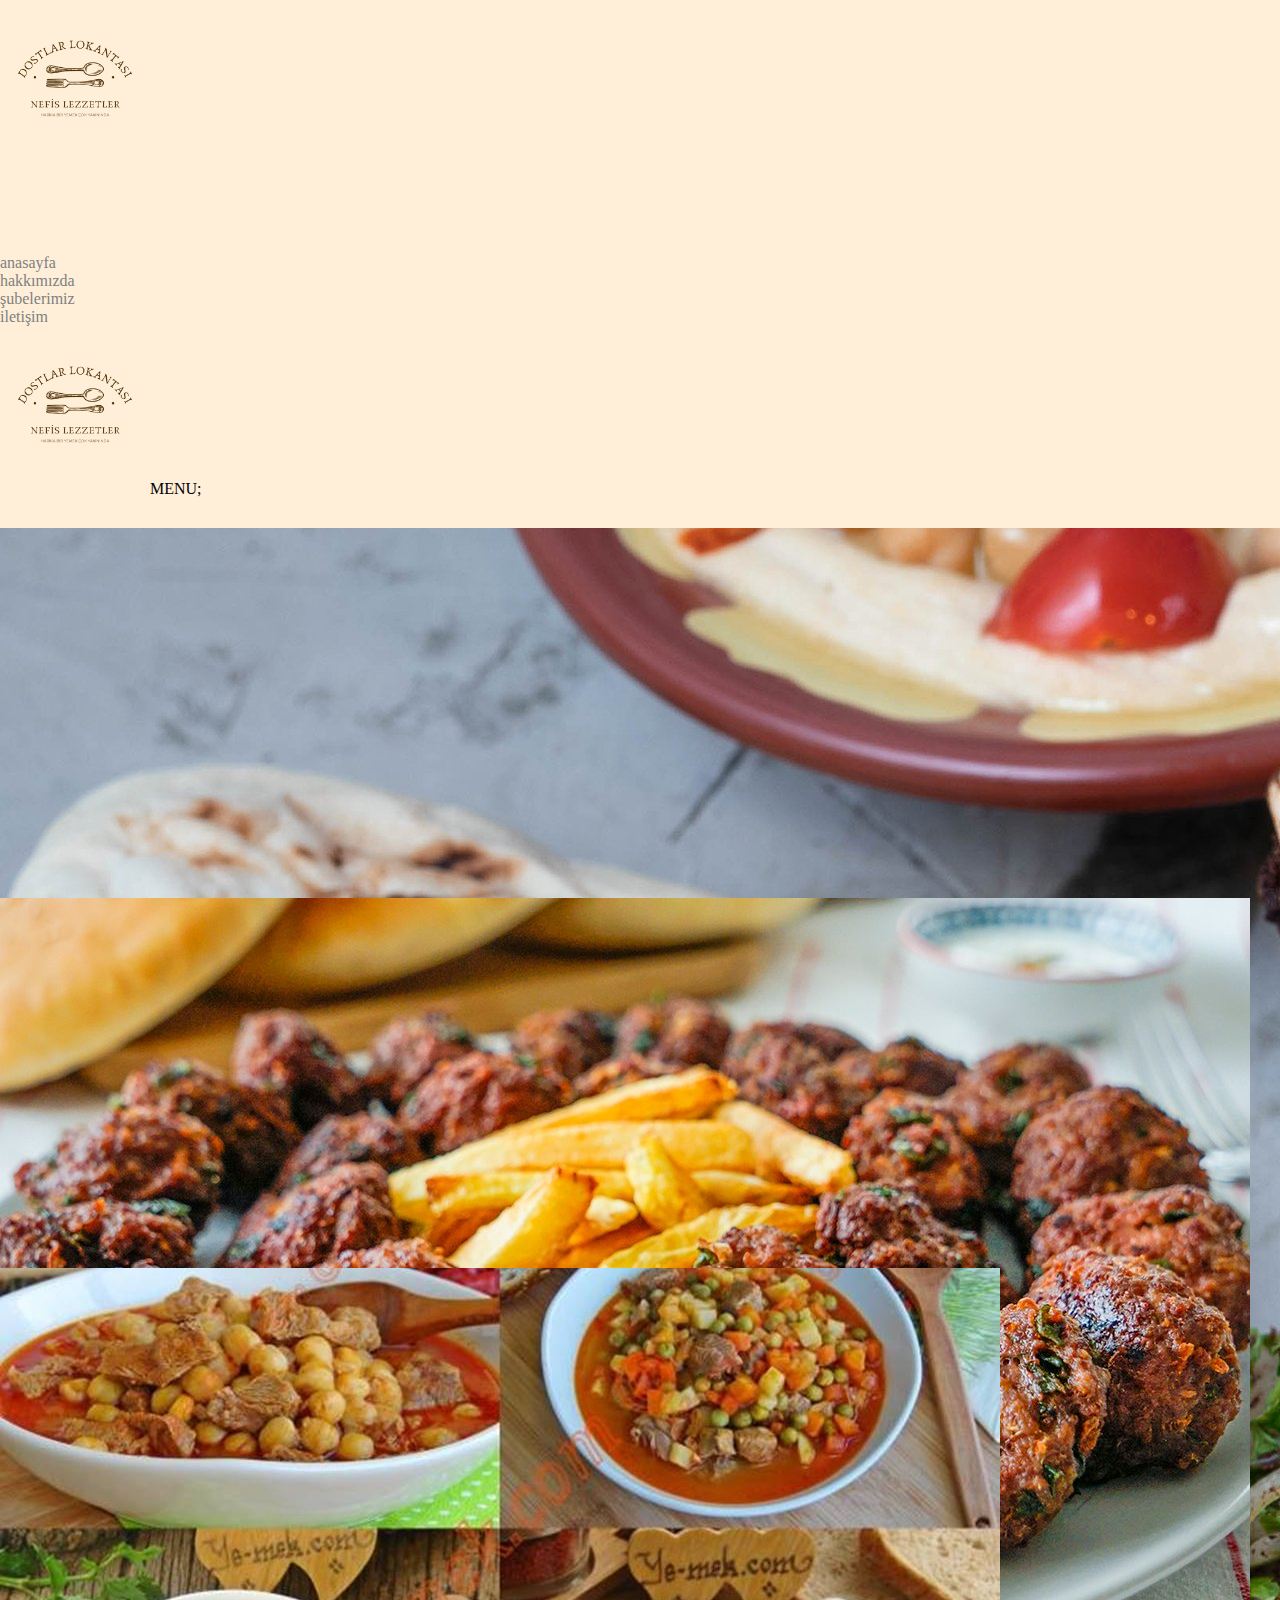
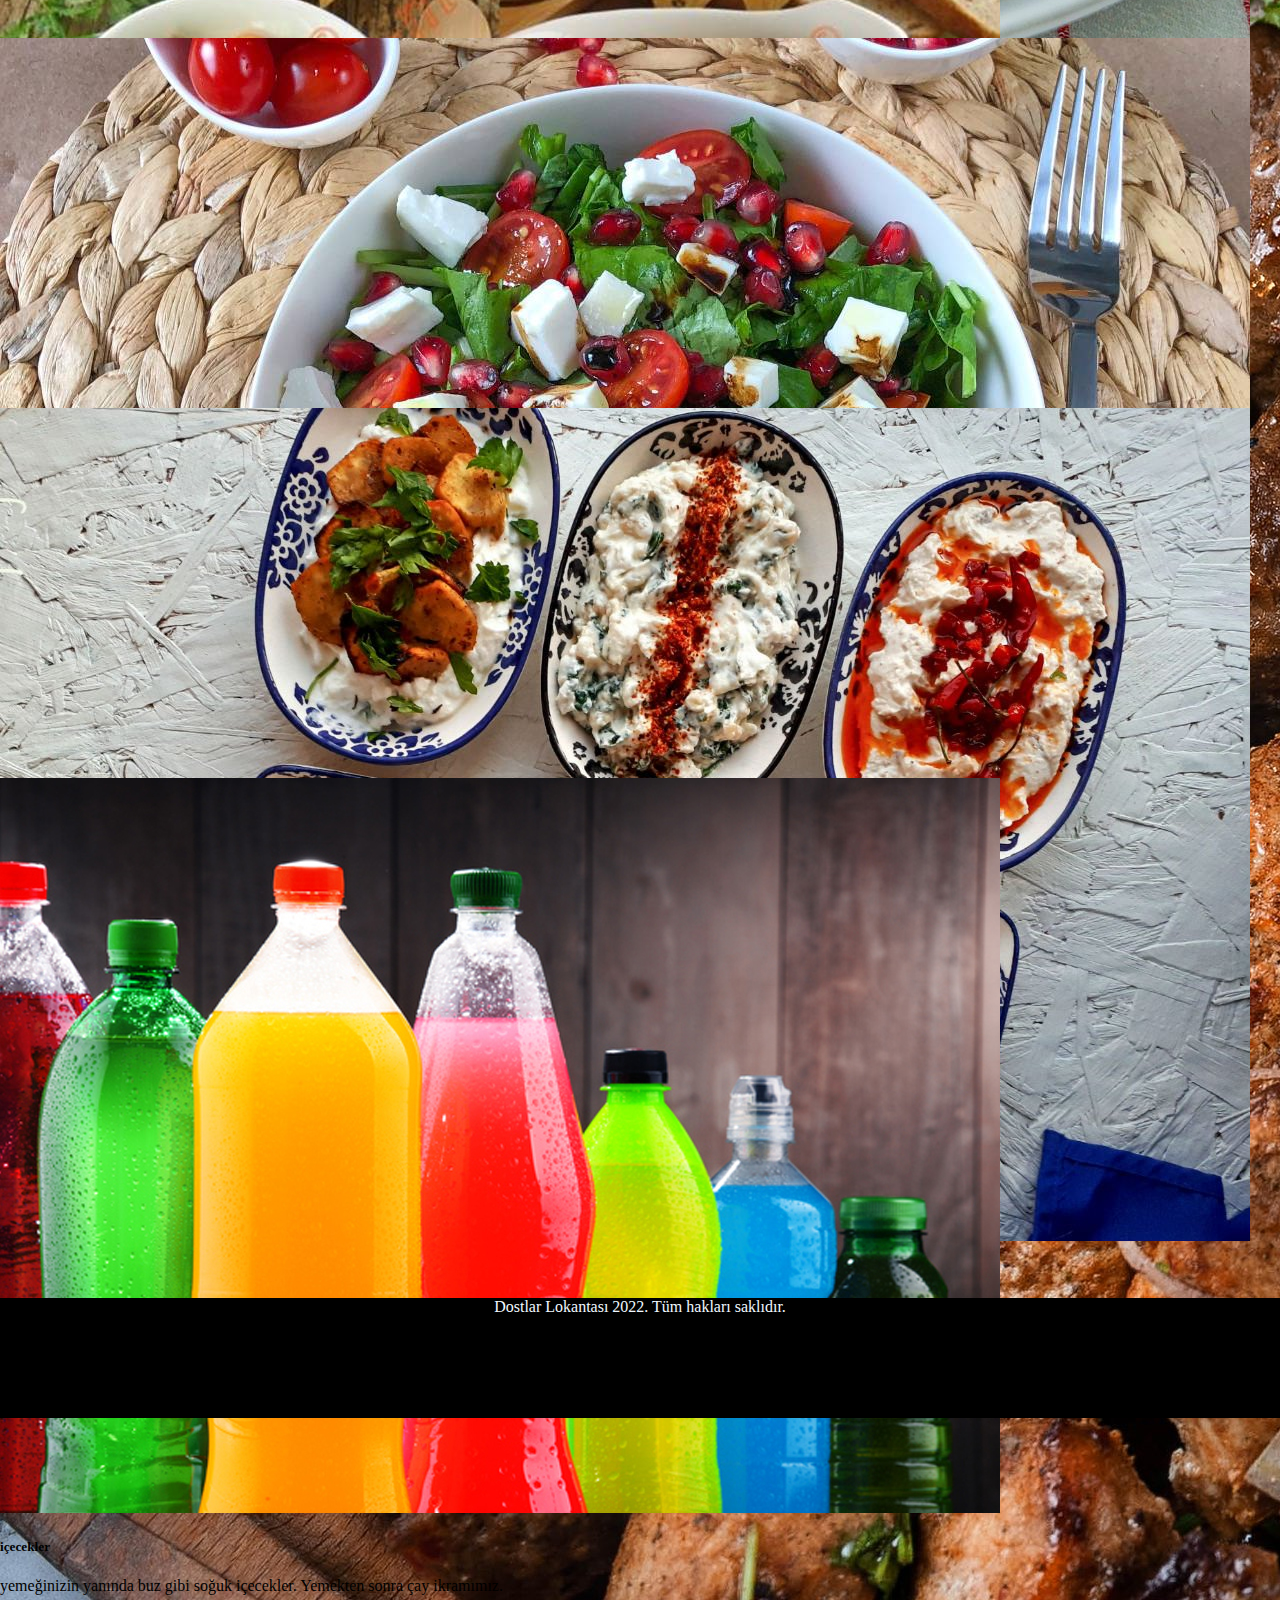
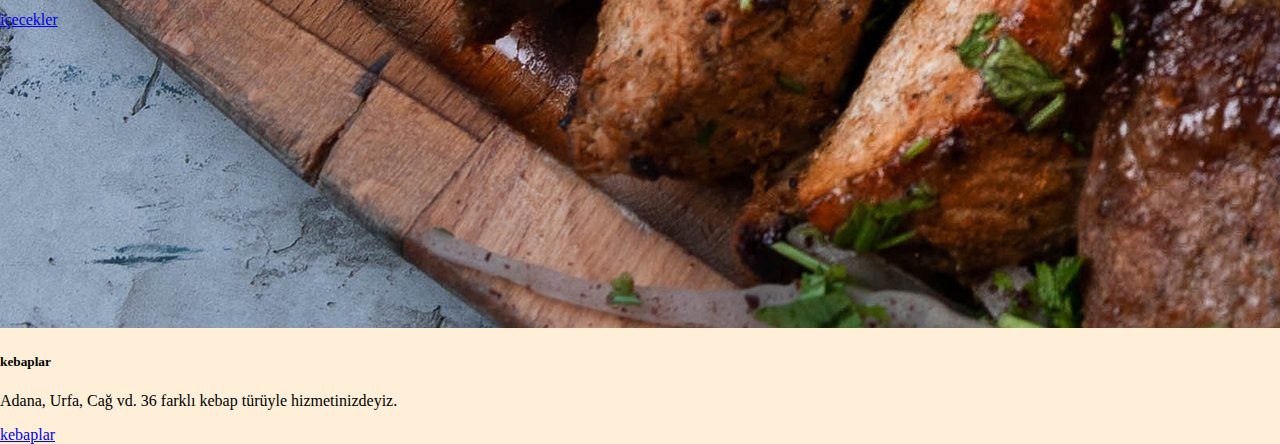
<file: index.html>
<!doctype html>
<html lang="tr">
  <head>
    <!-- Required meta tags -->
    <meta charset="utf-8">
    <meta name="viewport" content="width=device-width, initial-scale=1, shrink-to-fit=no">

    <!-- Bootstrap CSS -->
    <link rel="stylesheet" href="https://cdn.jsdelivr.net/npm/bootstrap@4.5.3/dist/css/bootstrap.min.css" integrity="sha384-TX8t27EcRE3e/ihU7zmQxVncDAy5uIKz4rEkgIXeMed4M0jlfIDPvg6uqKI2xXr2" crossorigin="anonymous">
    <link rel="stylesheet" href="../css/style.css">
    <title>dostlar lokantası</title>
  </head>
  <body>
    <!--header alanı-->
    
    <header class="container" height="50px">
        <div class="row">
            <div class="col-3 text-left">
                <img src="../pictures/dostlarlokantasi.png" class="img-fluid mainresimolcu" alt="Responsive image">
            </div>
            <div class="col-6">
                <div class="container" style="margin-top: 100px;">
                    <div class="row">
                        <div class="col-3 text-secondary ustbar"><a class="atagi" href="index.html">anasayfa</a></div>
                        <div class="col-3 text-secondary ustbar"><a class="atagi" href="hakkimizda.html">hakkımızda</a></div>
                        <div class="col-3 text-secondary ustbar"><a class="atagi" href="subelerimiz.html">şubelerimiz</a></div>
                        <div class="col-3 text-primary ustbar"><a class="atagi" href="iletisim.html">iletişim</a></div>
                    </div>
                </div>
            </div>
            <div class="col-3 text-right">
                <img src="../pictures/dostlarlokantasi.png" class="img-fluid mainresimolcu" alt="Responsive image">
            </div>
        </div>
    </header>
    <!--section alanı-->
    <div class="ustbilgi text-danger" style="margin-bottom: 30px;">MENU;</div>
    <section class="container" style="height: 100%; margin-bottom: 150px;">
        <div class="row">
            <div class="col-2">
                <div class="card kartarkaplan" style="width: auto;">
                    <img src="../pictures/kebaplar.jpg" class="card-img-top" alt="...">
                    <div class="card-body">
                      <h5 class="card-title">kebaplar</h5>
                      <p class="card-text">Adana, Urfa, Cağ vd. 36 farklı kebap türüyle hizmetinizdeyiz.</p>
                      <a href="#" class="btn btn-primary">kebaplar</a>
                    </div>
                  </div>
            </div>
            <div class="col-2">
                <div class="card kartarkaplan" style="width: auto;">
                    <img src="../pictures/kofteler.jpg" class="card-img-top" alt="...">
                    <div class="card-body">
                      <h5 class="card-title">köfteler</h5>
                      <p class="card-text">Tüm ızgara köfte çeşitleri, Afyon ve Kadirli sucukları.</p>
                      <a href="#" class="btn btn-primary">köfteler</a>
                    </div>
                  </div>
            </div>
            <div class="col-2">
                <div class="card kartarkaplan" style="width: auto;">
                    <img src="../pictures/tencereyemekleri.jpg" class="card-img-top" alt="...">
                    <div class="card-body">
                      <h5 class="card-title">tencere yemekleri</h5>
                      <p class="card-text">Dolma, kuru fasulye, pilav, karnıyarık vd. yemekler. </p>
                      <a href="#" class="btn btn-primary">yemekler</a>
                    </div>
                  </div>
            </div>
            <div class="col-2">
                <div class="card kartarkaplan" style="width: auto;">
                    <img src="../pictures/salata2.jpg" class="card-img-top" alt="...">
                    <div class="card-body">
                      <h5 class="card-title">salatalar</h5>
                      <p class="card-text">Vejeteryanlar için hazırlanmış özel salata menüleri.</p>
                      <a href="#" class="btn btn-primary">salatalar</a>
                    </div>
                  </div>
            </div>
            <div class="col-2">
                <div class="card kartarkaplan" style="width: auto;">
                    <img src="../pictures/mezeler.jpg" class="card-img-top" alt="...">
                    <div class="card-body">
                      <h5 class="card-title">mezeler</h5>
                      <p class="card-text">Tüm kebap, pide, lahmacun siparişlerinizin yanında 14 çeşit meze ikramımız.</p>
                      <a href="#" class="btn btn-primary">mezeler</a>
                    </div>
                  </div>
            </div>
            <div class="col-2">
                <div class="card kartarkaplan" style="width: auto;">
                    <img src="../pictures/icecekler.jpg" class="card-img-top" alt="...">
                    <div class="card-body">
                      <h5 class="card-title">içecekler</h5>
                      <p class="card-text">yemeğinizin yanında buz gibi soğuk içecekler. Yemekten sonra çay ikramımız.</p>
                      <a href="#" class="btn btn-primary">içecekler</a>
                    </div>
                  </div>
            </div>
        </div>
    </section>
    <!--footer alanı-->
<footer class="footer">
    <p class="footerp">Dostlar Lokantası 2022. Tüm hakları saklıdır.</p>
</footer>
    <!-- Optional JavaScript; choose one of the two! -->

    <!-- Option 1: jQuery and Bootstrap Bundle (includes Popper) -->
    <script src="https://code.jquery.com/jquery-3.5.1.slim.min.js" integrity="sha384-DfXdz2htPH0lsSSs5nCTpuj/zy4C+OGpamoFVy38MVBnE+IbbVYUew+OrCXaRkfj" crossorigin="anonymous"></script>
    <script src="https://cdn.jsdelivr.net/npm/bootstrap@4.5.3/dist/js/bootstrap.bundle.min.js" integrity="sha384-ho+j7jyWK8fNQe+A12Hb8AhRq26LrZ/JpcUGGOn+Y7RsweNrtN/tE3MoK7ZeZDyx" crossorigin="anonymous"></script>

    <!-- Option 2: jQuery, Popper.js, and Bootstrap JS
    <script src="https://code.jquery.com/jquery-3.5.1.slim.min.js" integrity="sha384-DfXdz2htPH0lsSSs5nCTpuj/zy4C+OGpamoFVy38MVBnE+IbbVYUew+OrCXaRkfj" crossorigin="anonymous"></script>
    <script src="https://cdn.jsdelivr.net/npm/popper.js@1.16.1/dist/umd/popper.min.js" integrity="sha384-9/reFTGAW83EW2RDu2S0VKaIzap3H66lZH81PoYlFhbGU+6BZp6G7niu735Sk7lN" crossorigin="anonymous"></script>
    <script src="https://cdn.jsdelivr.net/npm/bootstrap@4.5.3/dist/js/bootstrap.min.js" integrity="sha384-w1Q4orYjBQndcko6MimVbzY0tgp4pWB4lZ7lr30WKz0vr/aWKhXdBNmNb5D92v7s" crossorigin="anonymous"></script>
    -->
  </body>
</html>
</file>
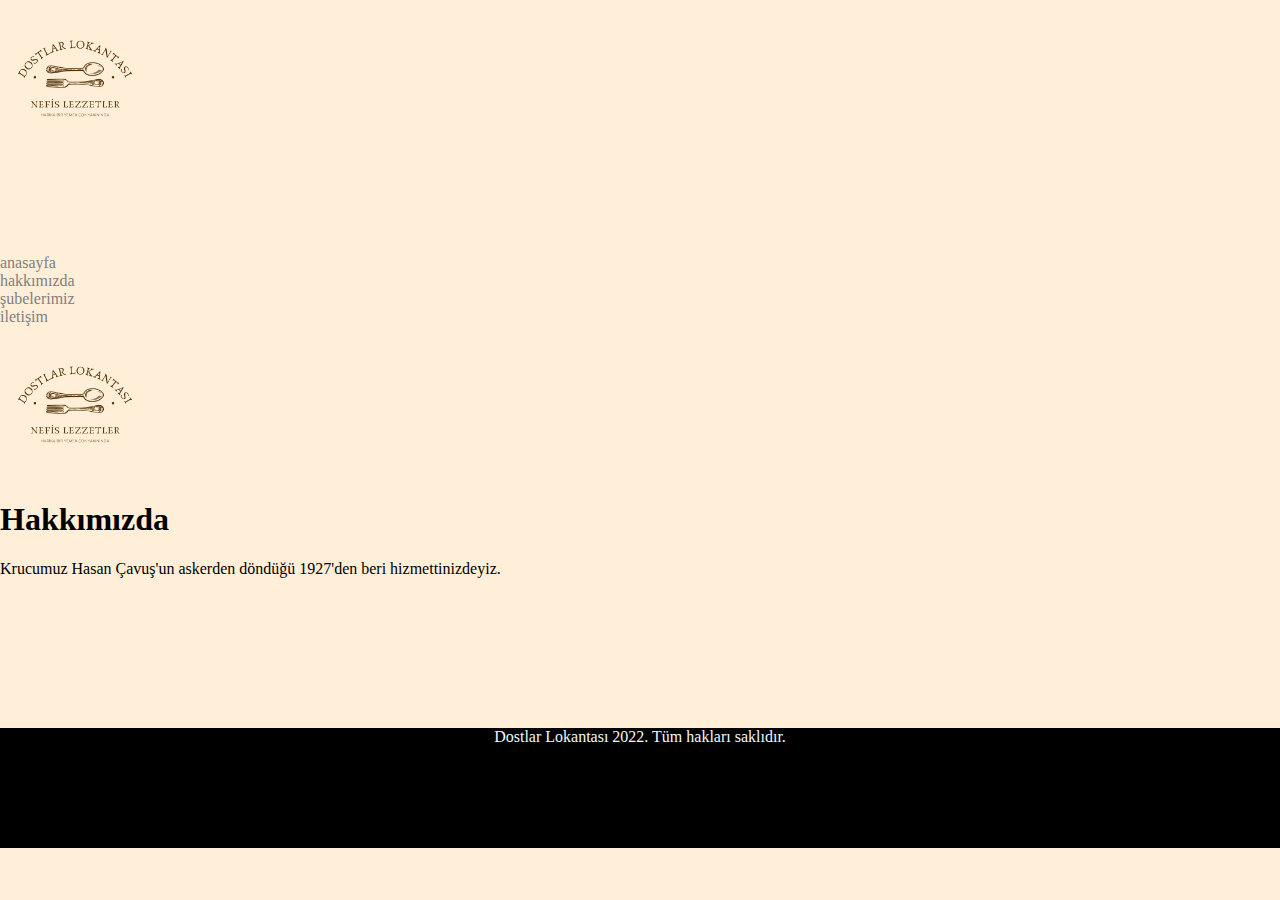
<file: hakkimizda.html>
<!doctype html>
<html lang="tr">
  <head>
    <!-- Required meta tags -->
    <meta charset="utf-8">
    <meta name="viewport" content="width=device-width, initial-scale=1, shrink-to-fit=no">

    <!-- Bootstrap CSS -->
    <link rel="stylesheet" href="https://cdn.jsdelivr.net/npm/bootstrap@4.5.3/dist/css/bootstrap.min.css" integrity="sha384-TX8t27EcRE3e/ihU7zmQxVncDAy5uIKz4rEkgIXeMed4M0jlfIDPvg6uqKI2xXr2" crossorigin="anonymous">
    <link rel="stylesheet" href="../css/style.css">
    <title>dostlar lokantası</title>
  </head>
  <body>
    <!--header alanı-->
    
    <header class="container" height="50px">
        <div class="row">
            <div class="col-3 text-left">
                <img src="../pictures/dostlarlokantasi.png" class="img-fluid mainresimolcu" alt="Responsive image">
            </div>
            <div class="col-6">
                <div class="container" style="margin-top: 100px;">
                    <div class="row">
                        <div class="col-3 text-secondary ustbar"><a class="atagi" href="index.html">anasayfa</a></div>
                        <div class="col-3 text-secondary ustbar"><a class="atagi" href="hakkimizda.html">hakkımızda</a></div>
                        <div class="col-3 text-secondary ustbar"><a class="atagi" href="subelerimiz.html">şubelerimiz</a></div>
                        <div class="col-3 text-primary ustbar"><a class="atagi" href="iletisim.html">iletişim</a></div>
                    </div>
                </div>
            </div>
            <div class="col-3 text-right">
                <img src="../pictures/dostlarlokantasi.png" class="img-fluid mainresimolcu" alt="Responsive image">
            </div>
        </div>
    </header>
    <!--section alanı-->
    <section class="container" style="height: 100%; margin-bottom: 150px;">
        <div class="jumbotron">
            <h1 class="display-4 text-danger">Hakkımızda</h1>
            <p class="lead">Krucumuz Hasan Çavuş'un askerden döndüğü 1927'den beri hizmettinizdeyiz.</p>
            
          </div>
    </section>
    <!--footer alanı-->
<footer class="footer">
    <p class="footerp">Dostlar Lokantası 2022. Tüm hakları saklıdır.</p>
</footer>
    <!-- Optional JavaScript; choose one of the two! -->

    <!-- Option 1: jQuery and Bootstrap Bundle (includes Popper) -->
    <script src="https://code.jquery.com/jquery-3.5.1.slim.min.js" integrity="sha384-DfXdz2htPH0lsSSs5nCTpuj/zy4C+OGpamoFVy38MVBnE+IbbVYUew+OrCXaRkfj" crossorigin="anonymous"></script>
    <script src="https://cdn.jsdelivr.net/npm/bootstrap@4.5.3/dist/js/bootstrap.bundle.min.js" integrity="sha384-ho+j7jyWK8fNQe+A12Hb8AhRq26LrZ/JpcUGGOn+Y7RsweNrtN/tE3MoK7ZeZDyx" crossorigin="anonymous"></script>

    <!-- Option 2: jQuery, Popper.js, and Bootstrap JS
    <script src="https://code.jquery.com/jquery-3.5.1.slim.min.js" integrity="sha384-DfXdz2htPH0lsSSs5nCTpuj/zy4C+OGpamoFVy38MVBnE+IbbVYUew+OrCXaRkfj" crossorigin="anonymous"></script>
    <script src="https://cdn.jsdelivr.net/npm/popper.js@1.16.1/dist/umd/popper.min.js" integrity="sha384-9/reFTGAW83EW2RDu2S0VKaIzap3H66lZH81PoYlFhbGU+6BZp6G7niu735Sk7lN" crossorigin="anonymous"></script>
    <script src="https://cdn.jsdelivr.net/npm/bootstrap@4.5.3/dist/js/bootstrap.min.js" integrity="sha384-w1Q4orYjBQndcko6MimVbzY0tgp4pWB4lZ7lr30WKz0vr/aWKhXdBNmNb5D92v7s" crossorigin="anonymous"></script>
    -->
  </body>
</html>
</file>
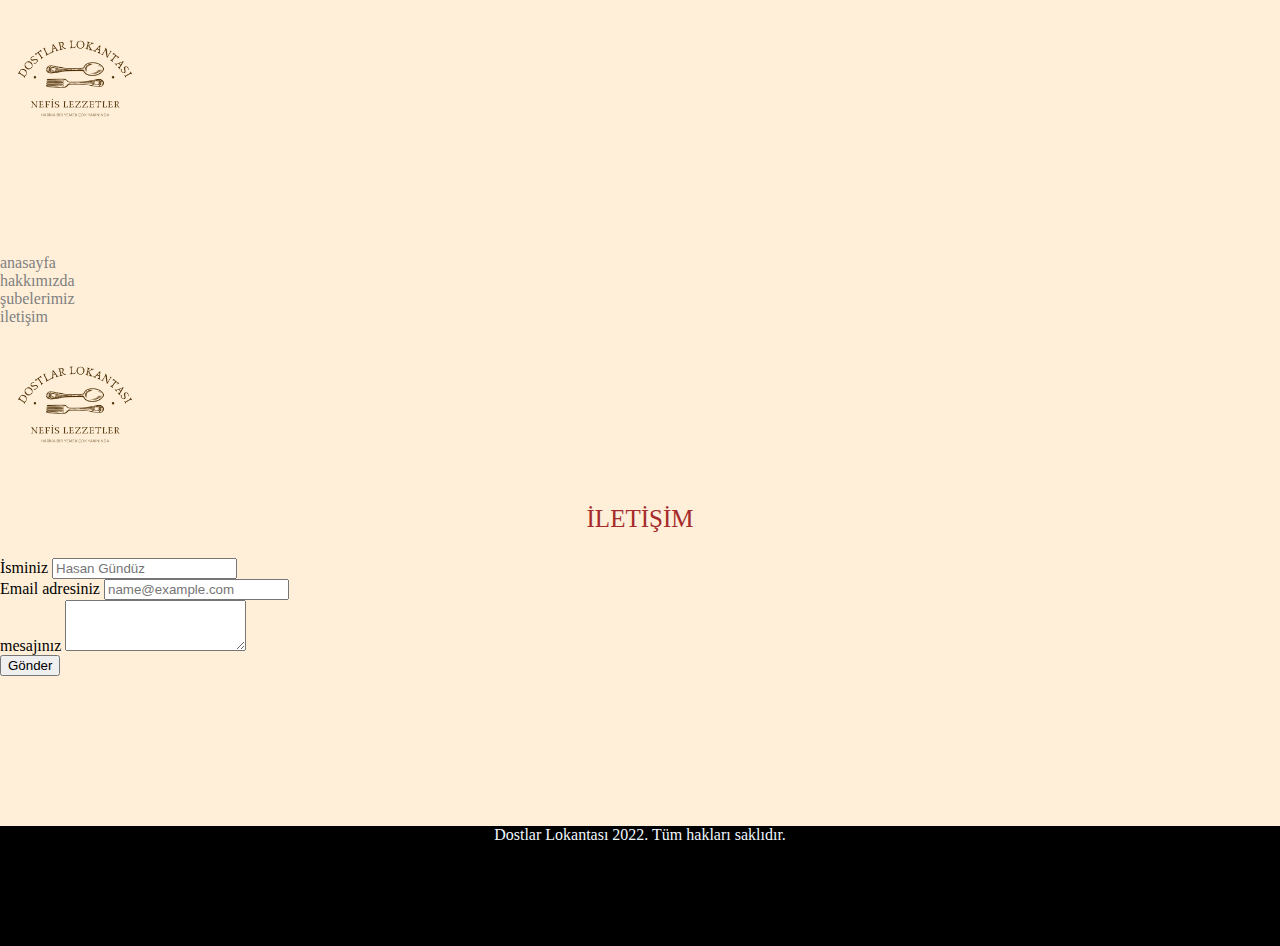
<file: iletisim.html>
<!doctype html>
<html lang="tr">
  <head>
    <!-- Required meta tags -->
    <meta charset="utf-8">
    <meta name="viewport" content="width=device-width, initial-scale=1, shrink-to-fit=no">

    <!-- Bootstrap CSS -->
    <link rel="stylesheet" href="https://cdn.jsdelivr.net/npm/bootstrap@4.5.3/dist/css/bootstrap.min.css" integrity="sha384-TX8t27EcRE3e/ihU7zmQxVncDAy5uIKz4rEkgIXeMed4M0jlfIDPvg6uqKI2xXr2" crossorigin="anonymous">
    <link rel="stylesheet" href="../css/style.css">
    <title>dostlar lokantası</title>
  </head>
  <body>
    <!--header alanı-->
    
    <header class="container" height="50px">
        <div class="row">
            <div class="col-3 text-left">
                <img src="../pictures/dostlarlokantasi.png" class="img-fluid mainresimolcu" alt="Responsive image">
            </div>
            <div class="col-6">
                <div class="container" style="margin-top: 100px;">
                    <div class="row">
                        <div class="col-3 text-secondary ustbar"><a class="atagi" href="index.html">anasayfa</a></div>
                        <div class="col-3 text-secondary ustbar"><a class="atagi" href="hakkimizda.html">hakkımızda</a></div>
                        <div class="col-3 text-secondary ustbar"><a class="atagi" href="subelerimiz.html">şubelerimiz</a></div>
                        <div class="col-3 text-primary ustbar"><a class="atagi" href="iletisim.html">iletişim</a></div>
                    </div>
                </div>
            </div>
            <div class="col-3 text-right">
                <img src="../pictures/dostlarlokantasi.png" class="img-fluid mainresimolcu" alt="Responsive image">
            </div>
        </div>
    </header>
    <!--section alanı-->
    <section class="container" style="height: 100%; margin-bottom: 150px;">
        <p style="color:brown;font-size:25px;text-align: center;">İLETİŞİM</p>
        <div class="hakkimizda">
            <form>
                <div class="form-group">
                  <label for="exampleFormControlInput1">İsminiz</label>
                  <input type="email" class="form-control" id="exampleFormControlInput1" placeholder="Hasan Gündüz">
                </div>
                <div class="form-group">
                    <label for="exampleFormControlInput1">Email adresiniz</label>
                    <input type="email" class="form-control" id="exampleFormControlInput1" placeholder="name@example.com">
                  </div>
                <div class="form-group">
                  <label for="exampleFormControlTextarea1">mesajınız</label>
                  <textarea class="form-control" id="exampleFormControlTextarea1" rows="3"></textarea>
                </div>
                <div class="form-group">
                    <button type="button" class="btn btn-primary">Gönder</button>
                  </div>
              </form>
        </div>
    </section>
    <!--footer alanı-->
<footer class="footer">
    <p class="footerp">Dostlar Lokantası 2022. Tüm hakları saklıdır.</p>
</footer>
    <!-- Optional JavaScript; choose one of the two! -->

    <!-- Option 1: jQuery and Bootstrap Bundle (includes Popper) -->
    <script src="https://code.jquery.com/jquery-3.5.1.slim.min.js" integrity="sha384-DfXdz2htPH0lsSSs5nCTpuj/zy4C+OGpamoFVy38MVBnE+IbbVYUew+OrCXaRkfj" crossorigin="anonymous"></script>
    <script src="https://cdn.jsdelivr.net/npm/bootstrap@4.5.3/dist/js/bootstrap.bundle.min.js" integrity="sha384-ho+j7jyWK8fNQe+A12Hb8AhRq26LrZ/JpcUGGOn+Y7RsweNrtN/tE3MoK7ZeZDyx" crossorigin="anonymous"></script>

    <!-- Option 2: jQuery, Popper.js, and Bootstrap JS
    <script src="https://code.jquery.com/jquery-3.5.1.slim.min.js" integrity="sha384-DfXdz2htPH0lsSSs5nCTpuj/zy4C+OGpamoFVy38MVBnE+IbbVYUew+OrCXaRkfj" crossorigin="anonymous"></script>
    <script src="https://cdn.jsdelivr.net/npm/popper.js@1.16.1/dist/umd/popper.min.js" integrity="sha384-9/reFTGAW83EW2RDu2S0VKaIzap3H66lZH81PoYlFhbGU+6BZp6G7niu735Sk7lN" crossorigin="anonymous"></script>
    <script src="https://cdn.jsdelivr.net/npm/bootstrap@4.5.3/dist/js/bootstrap.min.js" integrity="sha384-w1Q4orYjBQndcko6MimVbzY0tgp4pWB4lZ7lr30WKz0vr/aWKhXdBNmNb5D92v7s" crossorigin="anonymous"></script>
    -->
  </body>
</html>
</file>
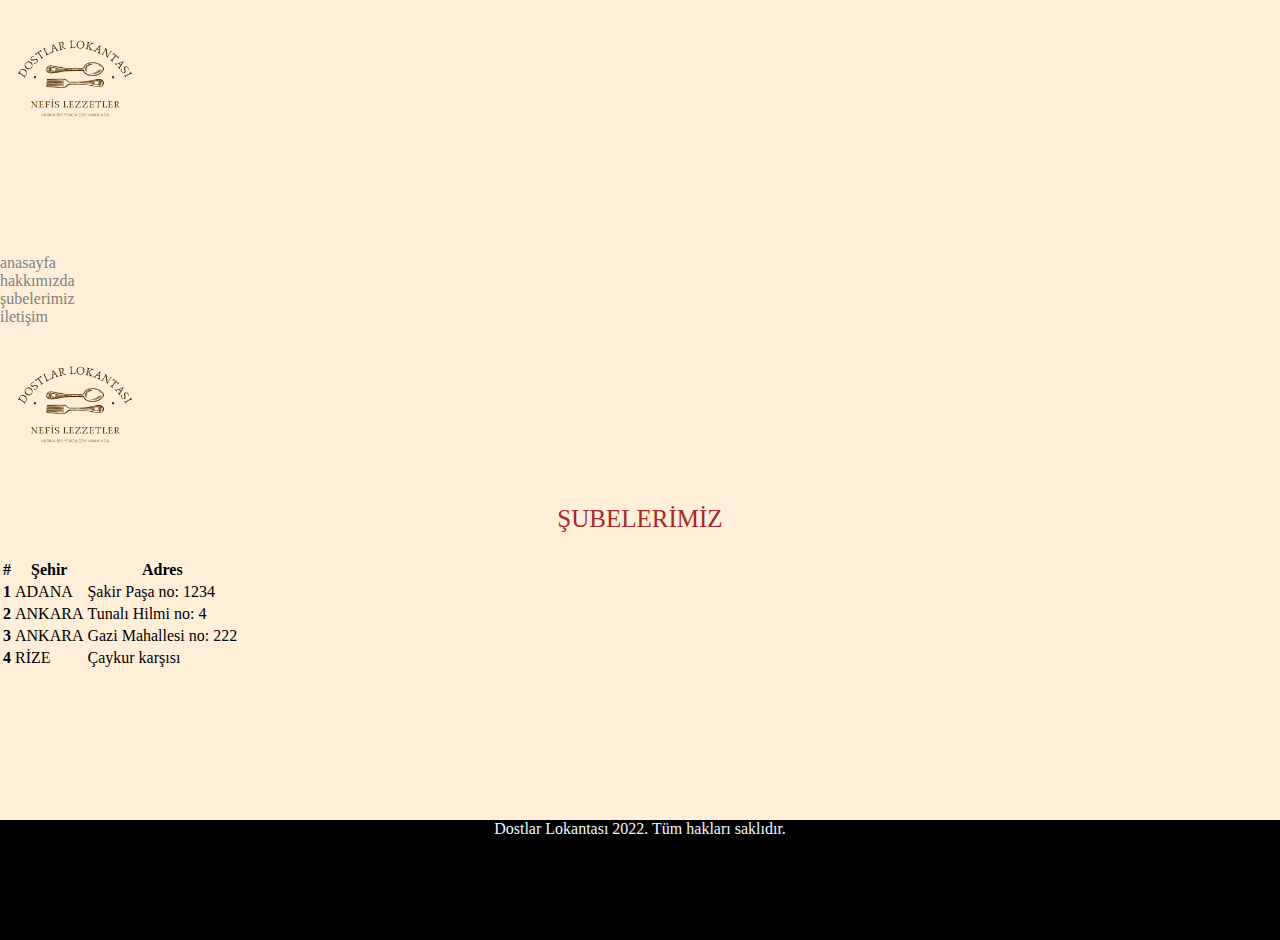
<file: subelerimiz.html>
<!doctype html>
<html lang="tr">
  <head>
    <!-- Required meta tags -->
    <meta charset="utf-8">
    <meta name="viewport" content="width=device-width, initial-scale=1, shrink-to-fit=no">

    <!-- Bootstrap CSS -->
    <link rel="stylesheet" href="https://cdn.jsdelivr.net/npm/bootstrap@4.5.3/dist/css/bootstrap.min.css" integrity="sha384-TX8t27EcRE3e/ihU7zmQxVncDAy5uIKz4rEkgIXeMed4M0jlfIDPvg6uqKI2xXr2" crossorigin="anonymous">
    <link rel="stylesheet" href="../css/style.css">
    <title>dostlar lokantası</title>
  </head>
  <body>
    <!--header alanı-->
    
    <header class="container" height="50px">
        <div class="row">
            <div class="col-3 text-left">
                <img src="../pictures/dostlarlokantasi.png" class="img-fluid mainresimolcu" alt="Responsive image">
            </div>
            <div class="col-6">
                <div class="container" style="margin-top: 100px;">
                    <div class="row">
                        <div class="col-3 text-secondary ustbar"><a class="atagi" href="index.html">anasayfa</a></div>
                        <div class="col-3 text-secondary ustbar"><a class="atagi" href="hakkimizda.html">hakkımızda</a></div>
                        <div class="col-3 text-secondary ustbar"><a class="atagi" href="subelerimiz.html">şubelerimiz</a></div>
                        <div class="col-3 text-primary ustbar"><a class="atagi" href="iletisim.html">iletişim</a></div>
                    </div>
                </div>
            </div>
            <div class="col-3 text-right">
                <img src="../pictures/dostlarlokantasi.png" class="img-fluid mainresimolcu" alt="Responsive image">
            </div>
        </div>
    </header>
    <!--section alanı-->
    <section class="container" style="height: 100%; margin-bottom: 150px;">
        <p style="color:brown;font-size:25px;text-align: center;">ŞUBELERİMİZ</p>
        <div class="hakkimizda">
            <table class="table table-borderless">
                <thead>
                  <tr>
                    <th scope="col">#</th>
                    <th scope="col">Şehir</th>
                    <th scope="col">Adres</th>
                  </tr>
                </thead>
                <tbody>
                  <tr>
                    <th scope="row">1</th>
                    <td>ADANA</td>
                    <td>Şakir Paşa no: 1234</td>
                  </tr>
                  <tr>
                    <th scope="row">2</th>
                    <td>ANKARA</td>
                    <td>Tunalı Hilmi no: 4</td>
                  </tr>
                  <tr>
                    <th scope="row">3</th>
                    <td>ANKARA</td>
                    <td>Gazi Mahallesi no: 222</td>
                  </tr>
                  <tr>
                    <th scope="row">4</th>
                    <td>RİZE</td>
                    <td>Çaykur karşısı</td>
                  </tr>
                </tbody>
              </table>
        </div>
    </section>
    <!--footer alanı-->
<footer class="footer">
    <p class="footerp">Dostlar Lokantası 2022. Tüm hakları saklıdır.</p>
</footer>
    <!-- Optional JavaScript; choose one of the two! -->

    <!-- Option 1: jQuery and Bootstrap Bundle (includes Popper) -->
    <script src="https://code.jquery.com/jquery-3.5.1.slim.min.js" integrity="sha384-DfXdz2htPH0lsSSs5nCTpuj/zy4C+OGpamoFVy38MVBnE+IbbVYUew+OrCXaRkfj" crossorigin="anonymous"></script>
    <script src="https://cdn.jsdelivr.net/npm/bootstrap@4.5.3/dist/js/bootstrap.bundle.min.js" integrity="sha384-ho+j7jyWK8fNQe+A12Hb8AhRq26LrZ/JpcUGGOn+Y7RsweNrtN/tE3MoK7ZeZDyx" crossorigin="anonymous"></script>

    <!-- Option 2: jQuery, Popper.js, and Bootstrap JS
    <script src="https://code.jquery.com/jquery-3.5.1.slim.min.js" integrity="sha384-DfXdz2htPH0lsSSs5nCTpuj/zy4C+OGpamoFVy38MVBnE+IbbVYUew+OrCXaRkfj" crossorigin="anonymous"></script>
    <script src="https://cdn.jsdelivr.net/npm/popper.js@1.16.1/dist/umd/popper.min.js" integrity="sha384-9/reFTGAW83EW2RDu2S0VKaIzap3H66lZH81PoYlFhbGU+6BZp6G7niu735Sk7lN" crossorigin="anonymous"></script>
    <script src="https://cdn.jsdelivr.net/npm/bootstrap@4.5.3/dist/js/bootstrap.min.js" integrity="sha384-w1Q4orYjBQndcko6MimVbzY0tgp4pWB4lZ7lr30WKz0vr/aWKhXdBNmNb5D92v7s" crossorigin="anonymous"></script>
    -->
  </body>
</html>
</file>
<file: css/style.css>
body{
    background-color: #ffefd9;
    margin: 0;
    padding: 0;
}
.mainresimolcu{
height: 150px;
width: 150px;
user-select: none;
}
.atagi{
    text-decoration: none;
    color:gray;
}
.ustbar{
    cursor: pointer;
    user-select: none;
}
.ustbar:hover{
    transform: scale(1.1);
}
.ustbilgi{
    margin-left: 150px;
}
.kartarkaplan{
background-color: bisque;
height: 370px;
}
.footer{
position: relative;
bottom: 0;
height: 120px;
width: 100%;
background-color: black;
}
.footerp{
    text-align: center;
    color: aliceblue;
    margin-top: 15px;
}
</file>
